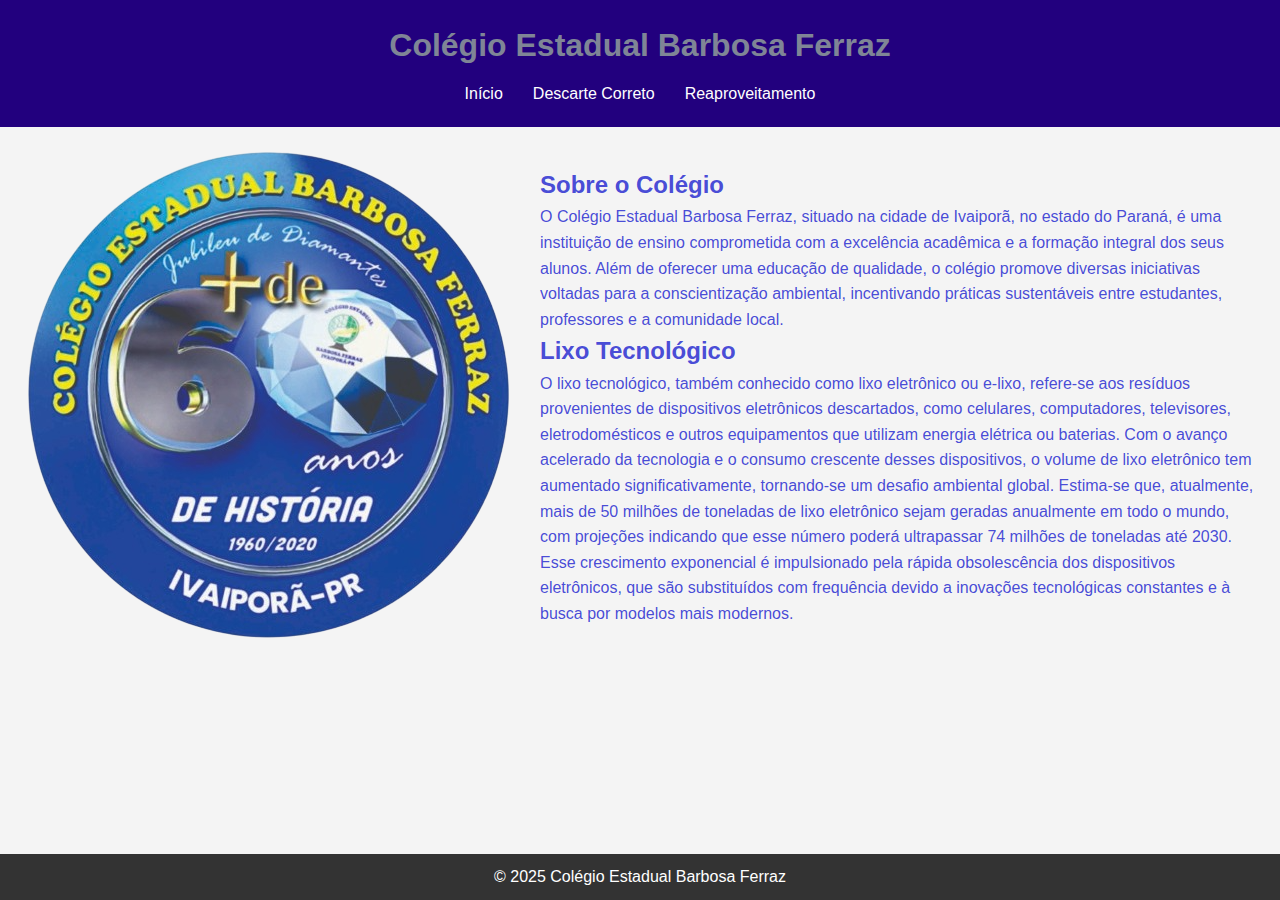
<file: Index.html>
<!DOCTYPE html>
<html lang="pt-BR">
<head>
  <meta charset="UTF-8" />
  <meta name="viewport" content="width=device-width, initial-scale=1.0"/>
  <title>Colégio Barbosa Ferraz - Lixo Tecnológico</title>
  <link rel="stylesheet" href="Index.css" />
</head>
<body>
  <header>
    <h1>Colégio Estadual Barbosa Ferraz</h1>
    <nav>
      <ul>
        <li><a href="IndexP1.html">Início</a></li>
        <li><a href="IndexP2.html">Descarte Correto</a></li>
        <li><a href="IndexP3.html">Reaproveitamento</a></li>
      </ul>
    </nav>
  </header>

  <main>
    <section class="intro">
      <img src="logo_barbosa.png" alt="Colégio Estadual Barbosa Ferraz" />
      <div>
        <h2>Sobre o Colégio</h2>
        <p>
          O Colégio Estadual Barbosa Ferraz, situado na cidade de Ivaiporã, no estado do Paraná, é uma instituição de ensino comprometida com a excelência acadêmica e a formação integral dos seus alunos. Além de oferecer uma educação de qualidade, o colégio promove diversas iniciativas voltadas para a conscientização ambiental, incentivando práticas sustentáveis entre estudantes, professores e a comunidade local.
        </p>
        <h2>Lixo Tecnológico</h2>
        <p>
          O lixo tecnológico, também conhecido como lixo eletrônico ou e-lixo, refere-se aos resíduos provenientes de dispositivos eletrônicos descartados, como celulares, computadores, televisores, eletrodomésticos e outros equipamentos que utilizam energia elétrica ou baterias. Com o avanço acelerado da tecnologia e o consumo crescente desses dispositivos, o volume de lixo eletrônico tem aumentado significativamente, tornando-se um desafio ambiental global.

Estima-se que, atualmente, mais de 50 milhões de toneladas de lixo eletrônico sejam geradas anualmente em todo o mundo, com projeções indicando que esse número poderá ultrapassar 74 milhões de toneladas até 2030. Esse crescimento exponencial é impulsionado pela rápida obsolescência dos dispositivos eletrônicos, que são substituídos com frequência devido a inovações tecnológicas constantes e à busca por modelos mais modernos.


        </p>
      </div>
    </section>
  </main>

  <footer>
    <p>&copy; 2025 Colégio Estadual Barbosa Ferraz</p>
  </footer>
</body>
</html>
</file>
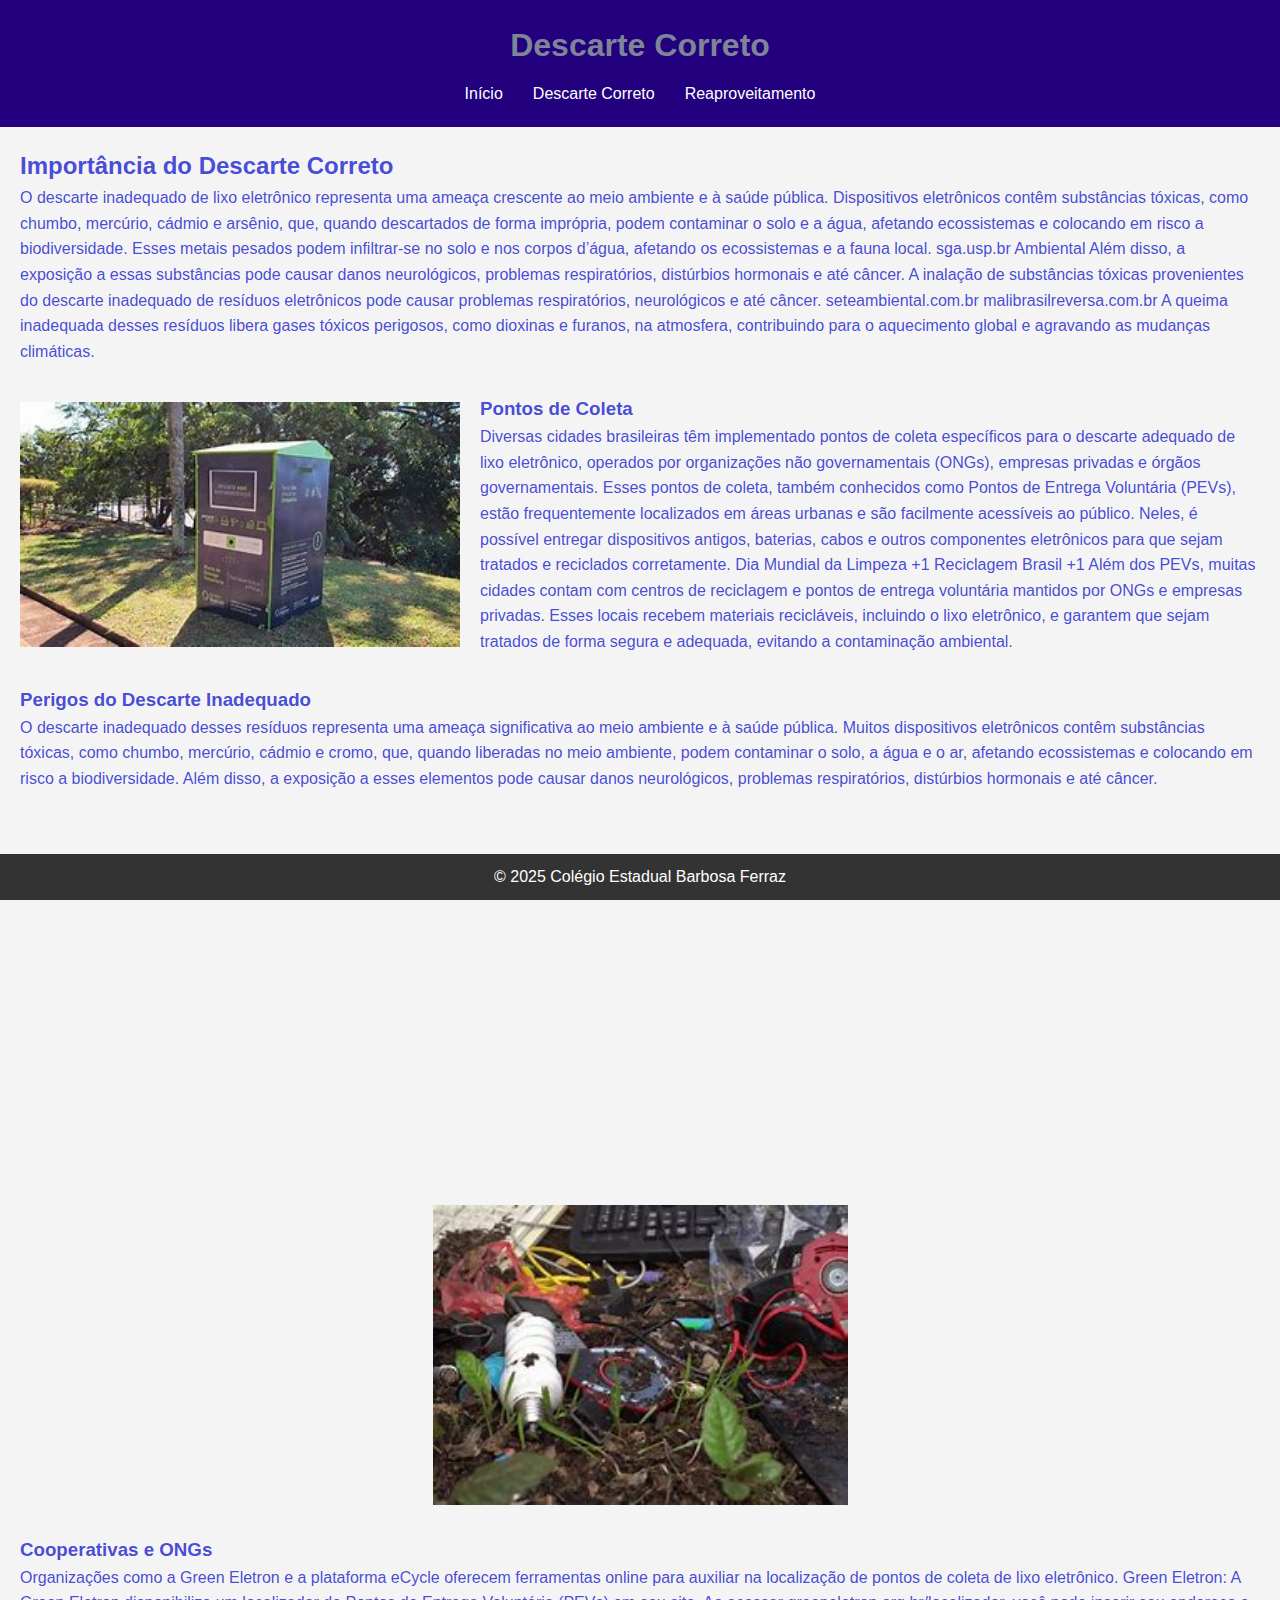
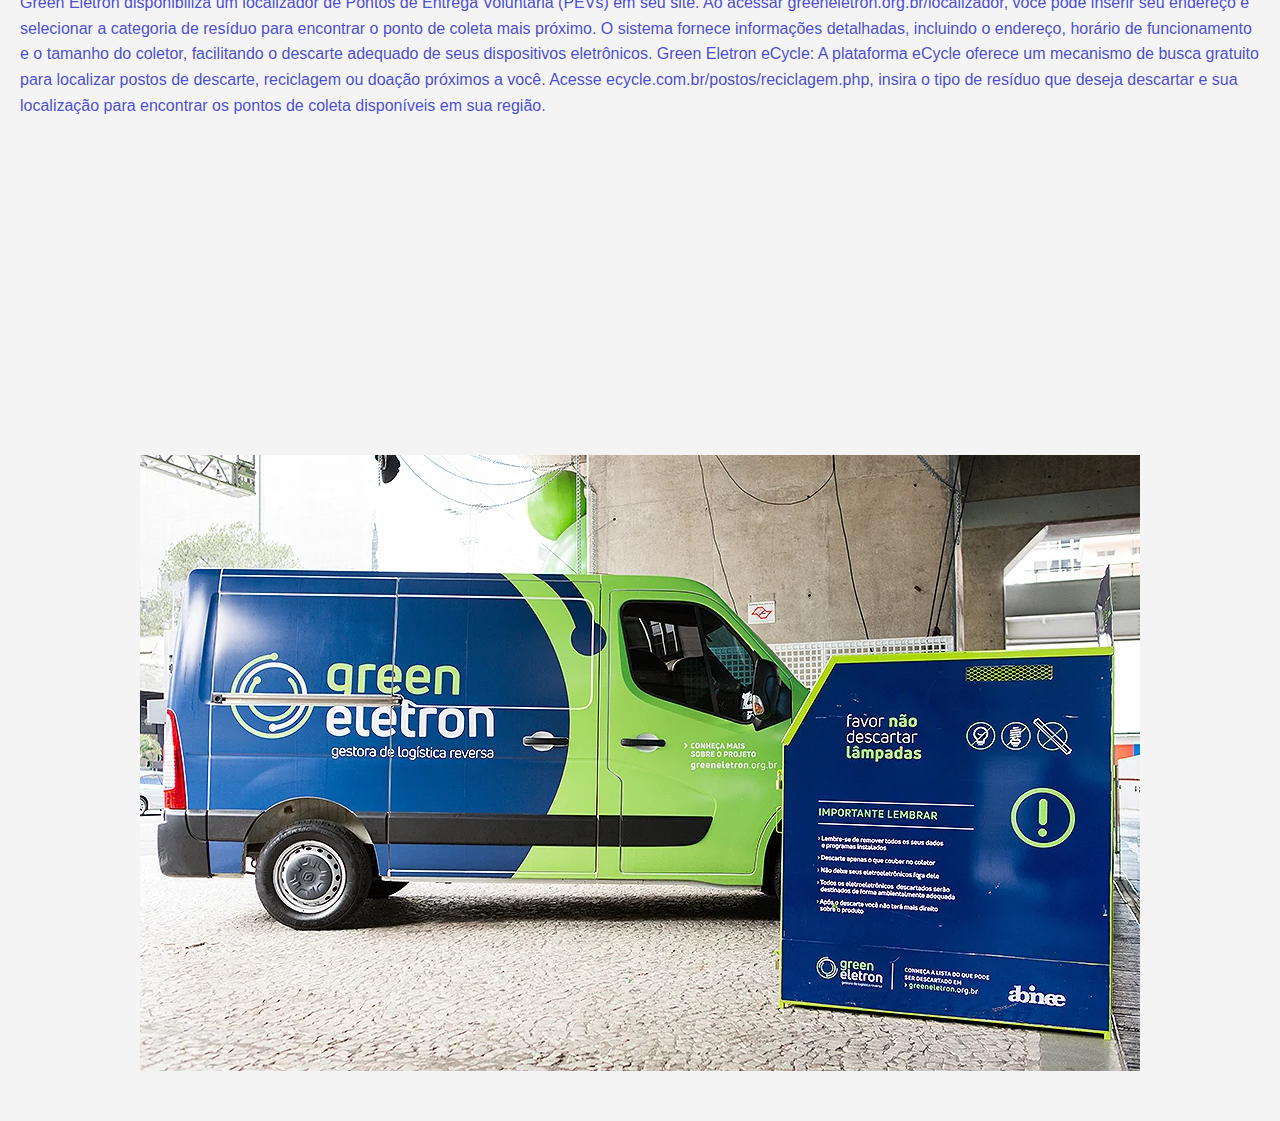
<file: IndexP2.html>
<!DOCTYPE html>
<html lang="pt-BR">
<head>
  <meta charset="UTF-8" />
  <meta name="viewport" content="width=device-width, initial-scale=1.0"/>
  <title>Descarte de Lixo Tecnológico</title>
  <link rel="stylesheet" href="Index.css" />
</head>
<body>
  <header>
    <h1>Descarte Correto</h1>
    <nav>
      <ul>
        <li><a href="IndexP1.html">Início</a></li>
        <li><a href="IndexP2.html">Descarte Correto</a></li>
        <li><a href="IndexP3.html">Reaproveitamento</a></li>
      </ul>
    </nav>
  </header>

  <main>
    <section class="content">
      <h2>Importância do Descarte Correto</h2>
      <p>
        O descarte inadequado de lixo eletrônico representa uma ameaça crescente ao meio ambiente e à saúde pública. Dispositivos eletrônicos contêm substâncias tóxicas, como chumbo, mercúrio, cádmio e arsênio, que, quando descartados de forma imprópria, podem contaminar o solo e a água, afetando ecossistemas e colocando em risco a biodiversidade. Esses metais pesados podem infiltrar-se no solo e nos corpos d’água, afetando os ecossistemas e a fauna local. 
sga.usp.br
Ambiental

Além disso, a exposição a essas substâncias pode causar danos neurológicos, problemas respiratórios, distúrbios hormonais e até câncer. A inalação de substâncias tóxicas provenientes do descarte inadequado de resíduos eletrônicos pode causar problemas respiratórios, neurológicos e até câncer. 
seteambiental.com.br
malibrasilreversa.com.br

A queima inadequada desses resíduos libera gases tóxicos perigosos, como dioxinas e furanos, na atmosfera, contribuindo para o aquecimento global e agravando as mudanças climáticas.
      </p>
    </section>

    <section class="image-text lateral">
      <img src="OIP.JPGE.jpg" alt="Ponto de coleta de lixo eletrônico" />
      <div>
        <h3>Pontos de Coleta</h3>
        <p>
          Diversas cidades brasileiras têm implementado pontos de coleta específicos para o descarte adequado de lixo eletrônico, operados por organizações não governamentais (ONGs), empresas privadas e órgãos governamentais. Esses pontos de coleta, também conhecidos como Pontos de Entrega Voluntária (PEVs), estão frequentemente localizados em áreas urbanas e são facilmente acessíveis ao público. Neles, é possível entregar dispositivos antigos, baterias, cabos e outros componentes eletrônicos para que sejam tratados e reciclados corretamente. 
Dia Mundial da Limpeza
+1
Reciclagem Brasil
+1

Além dos PEVs, muitas cidades contam com centros de reciclagem e pontos de entrega voluntária mantidos por ONGs e empresas privadas. Esses locais recebem materiais recicláveis, incluindo o lixo eletrônico, e garantem que sejam tratados de forma segura e adequada, evitando a contaminação ambiental.
        </p>
      </div>
    </section>

    <section class="image-text acima">
      <div>
        <h3>Perigos do Descarte Inadequado</h3>
        <p>
          O descarte inadequado desses resíduos representa uma ameaça significativa ao meio ambiente e à saúde pública. Muitos dispositivos eletrônicos contêm substâncias tóxicas, como chumbo, mercúrio, cádmio e cromo, que, quando liberadas no meio ambiente, podem contaminar o solo, a água e o ar, afetando ecossistemas e colocando em risco a biodiversidade. Além disso, a exposição a esses elementos pode causar danos neurológicos, problemas respiratórios, distúrbios hormonais e até câncer.
        </p>
      </div>
      <img src="Cixa.JPEG" alt="Dispositivos eletrônicos obsoletos" />
    </section>

    <section class="image-text abaixo">
      <img src="recicla.Arquivo WEBP.webp" alt="Cooperativa de reciclagem" />
      <div>
        <h3>Cooperativas e ONGs</h3>
        <p>
          Organizações como a Green Eletron e a plataforma eCycle oferecem ferramentas online para auxiliar na localização de pontos de coleta de lixo eletrônico.

Green Eletron: A Green Eletron disponibiliza um localizador de Pontos de Entrega Voluntária (PEVs) em seu site. Ao acessar greeneletron.org.br/localizador, você pode inserir seu endereço e selecionar a categoria de resíduo para encontrar o ponto de coleta mais próximo. O sistema fornece informações detalhadas, incluindo o endereço, horário de funcionamento e o tamanho do coletor, facilitando o descarte adequado de seus dispositivos eletrônicos. 
Green Eletron


eCycle: A plataforma eCycle oferece um mecanismo de busca gratuito para localizar postos de descarte, reciclagem ou doação próximos a você. Acesse ecycle.com.br/postos/reciclagem.php, insira o tipo de resíduo que deseja descartar e sua localização para encontrar os pontos de coleta disponíveis em sua região.
        </p>
      </div>
    </section>
  </main>

  <footer>
    <p>&copy; 2025 Colégio Estadual Barbosa Ferraz</p>
  </footer>
</body>
</html>
</file>
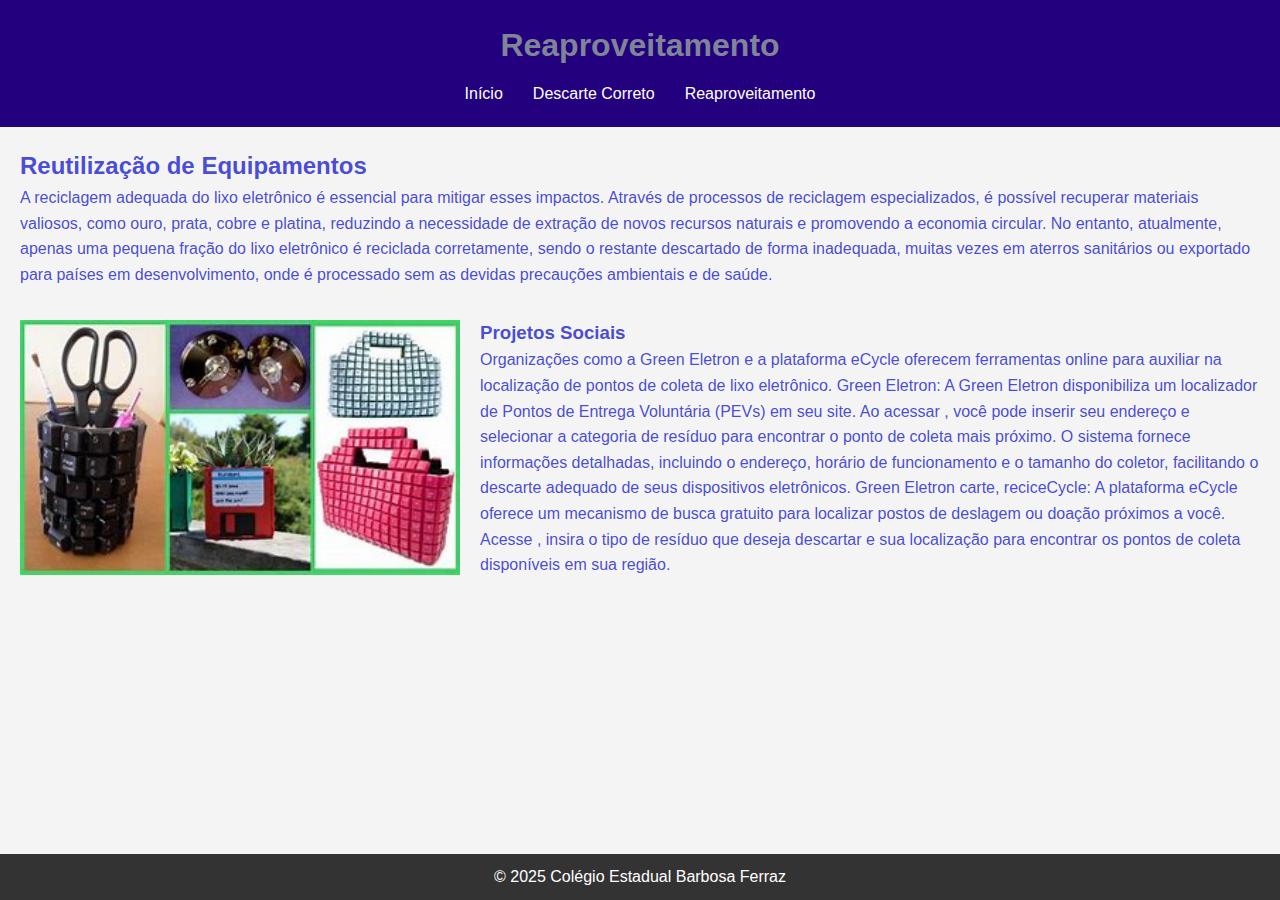
<file: IndexP3.html>
<!DOCTYPE html>
<html lang="pt-BR">
<head>
  <meta charset="UTF-8" />
  <meta name="viewport" content="width=device-width, initial-scale=1.0"/>
  <title>Reaproveitamento de Lixo Tecnológico</title>
  <link rel="stylesheet" href="Index.css" />
</head>
<body>
  <header>
    <h1>Reaproveitamento</h1>
    <nav>
      <ul>
        <li><a href="IndexP1.html">Início</a></li>
        <li><a href="IndexP2.html">Descarte Correto</a></li>
        <li><a href="IndexP3.html">Reaproveitamento</a></li>
      </ul>
    </nav>
  </header>

  <main>
    <section class="content">
      <h2>Reutilização de Equipamentos</h2>
      <p>
        A reciclagem adequada do lixo eletrônico é essencial para mitigar esses impactos. Através de processos de reciclagem especializados, é possível recuperar materiais valiosos, como ouro, prata, cobre e platina, reduzindo a necessidade de extração de novos recursos naturais e promovendo a economia circular. No entanto, atualmente, apenas uma pequena fração do lixo eletrônico é reciclada corretamente, sendo o restante descartado de forma inadequada, muitas vezes em aterros sanitários ou exportado para países em desenvolvimento, onde é processado sem as devidas precauções ambientais e de saúde.
      </p>
    </section>

    <section class="image-text">
      <img src="OIP2.JPEG" alt="Projeto social de reaproveitamento" />
      <div>
        <h3>Projetos Sociais</h3>
        <p>
          Organizações como a Green Eletron e a plataforma eCycle oferecem ferramentas online para auxiliar na localização de pontos de coleta de lixo eletrônico.

Green Eletron: A Green Eletron disponibiliza um localizador de Pontos de Entrega Voluntária (PEVs) em seu site. Ao acessar , você pode inserir seu endereço e selecionar a categoria de resíduo para encontrar o ponto de coleta mais próximo. O sistema fornece informações detalhadas, incluindo o endereço, horário de funcionamento e o tamanho do coletor, facilitando o descarte adequado de seus dispositivos eletrônicos. 
Green Eletron


carte, reciceCycle: A plataforma eCycle oferece um mecanismo de busca gratuito para localizar postos de deslagem ou doação próximos a você. Acesse , insira o tipo de resíduo que deseja descartar e sua localização para encontrar os pontos de coleta disponíveis em sua região.
        </p>
      </div>
    </section>
  </main>

  <footer>
    <p>&copy; 2025 Colégio Estadual Barbosa Ferraz</p>
  </footer>
</body>
</html>
</file>
<file: Index.css>
/* Reset básico */
* {
  margin: 0;
  padding: 0;
  box-sizing: border-box;
}

/* Estilos gerais */
body {
  font-family: Arial, sans-serif;
  line-height: 1.6;
  background-color: #f4f4f4;
  color: #4548d6f8;
}

header {
  background-color: #22007e;
  color: #7f8596;
  padding: 20px 0;
  text-align: center;
}

nav ul {
  list-style: none;
  display: flex;
  justify-content: center;
  margin-top: 10px;
}

nav ul li {
  margin: 0 15px;
}

nav ul li a {
  color: #ffffff;
  text-decoration: none;
}

nav ul li a:hover {
  text-decoration: underline;
}

main {
  padding: 20px;
}

.intro {
  display: flex;
  flex-wrap: wrap;
  align-items: center;
  gap: 20px;
}

.intro img {
  max-width: 100%;
  height: auto;
  flex: 1 1 300px;
}

.intro div {
  flex: 2 1 500px;
}

.content {
  margin-bottom: 30px;
}

.image-text {
  display: flex;
  flex-wrap: wrap;
  align-items: center;
  gap: 20px;
  margin-bottom: 30px;
}

.image-text img {
  max-width: 100%;
  height: auto;
  flex: 1 1 300px;
}

.image-text div {
  flex: 2 1 500px;
}

.image-text.acima {
  flex-direction: column;
}

.image-text.abaixo {
  flex-direction: column-reverse;
}

footer {
  background-color: #333;
  color: #fff;
  text-align: center;
  padding: 10px 0;
  position: fixed;
  width: 100%;
  bottom: 0;
}
</file>
